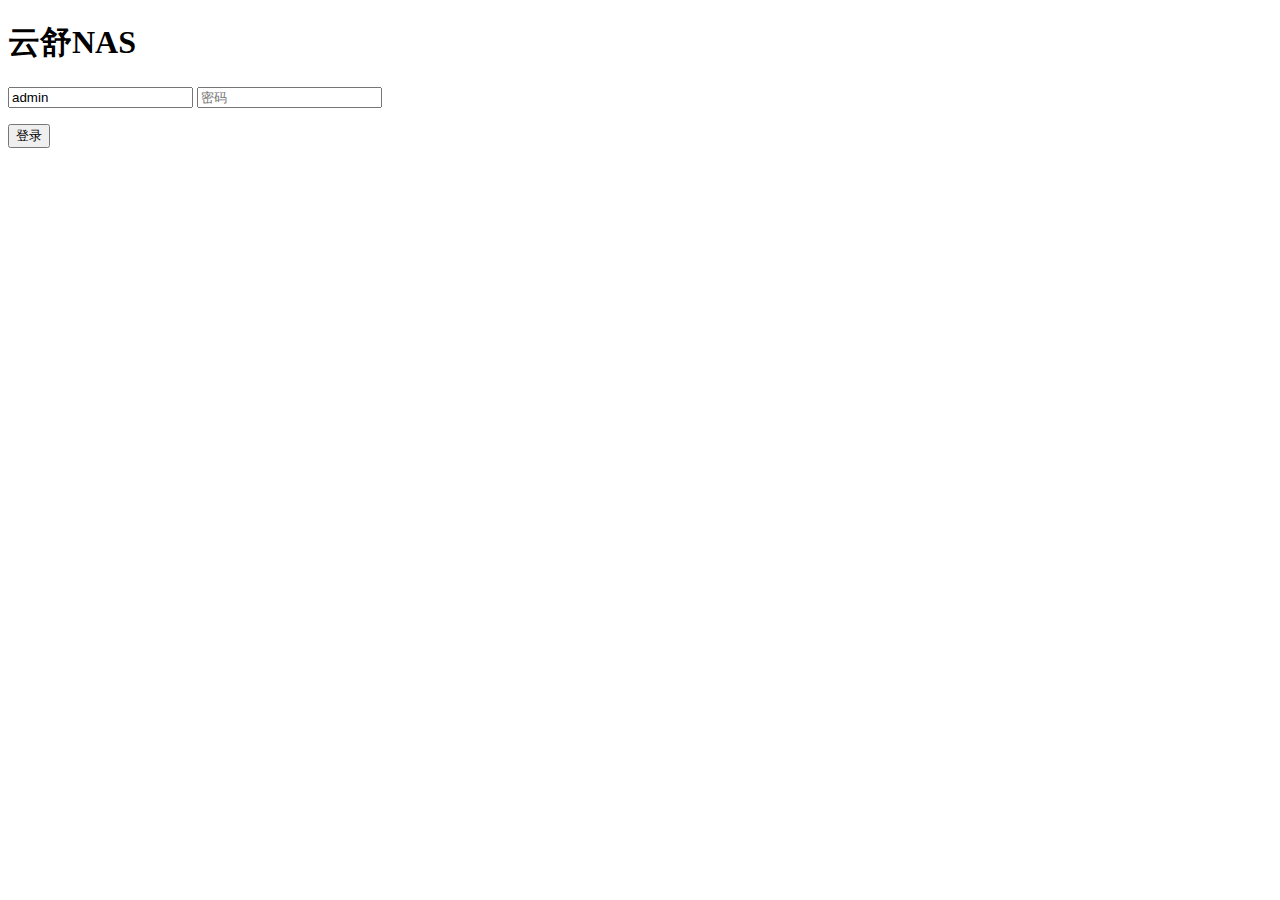
<file: src/main/resources/templates/index.html>
<!DOCTYPE html >
<html lang="en" xmlns:th="http://www.thymeleaf.org">
<head>
    <meta charset="UTF-8">
    <title>Login</title>
    <link rel="stylesheet" type="text/css"  th:href="@{/mdui/css/login.css}"/>
</head>
<body>
<div id="login">
    <!--<h1>NAS Login</h1>-->
    <h1>云舒NAS</h1>
    <form  th:action="@{/user/login}" method="POST" >
        <input type="text" required="required" placeholder="用户名" value="admin"  name="username"></input>
        <input type="password" required="required" placeholder="密码" name="password"></input>
        <p style="color: red" th:text="${msg}" th:if="${not #strings.isEmpty(msg)}"></p>
        <button class="but" type="submit">登录</button>
    </form>
</div>
</body>
</html>
</file>
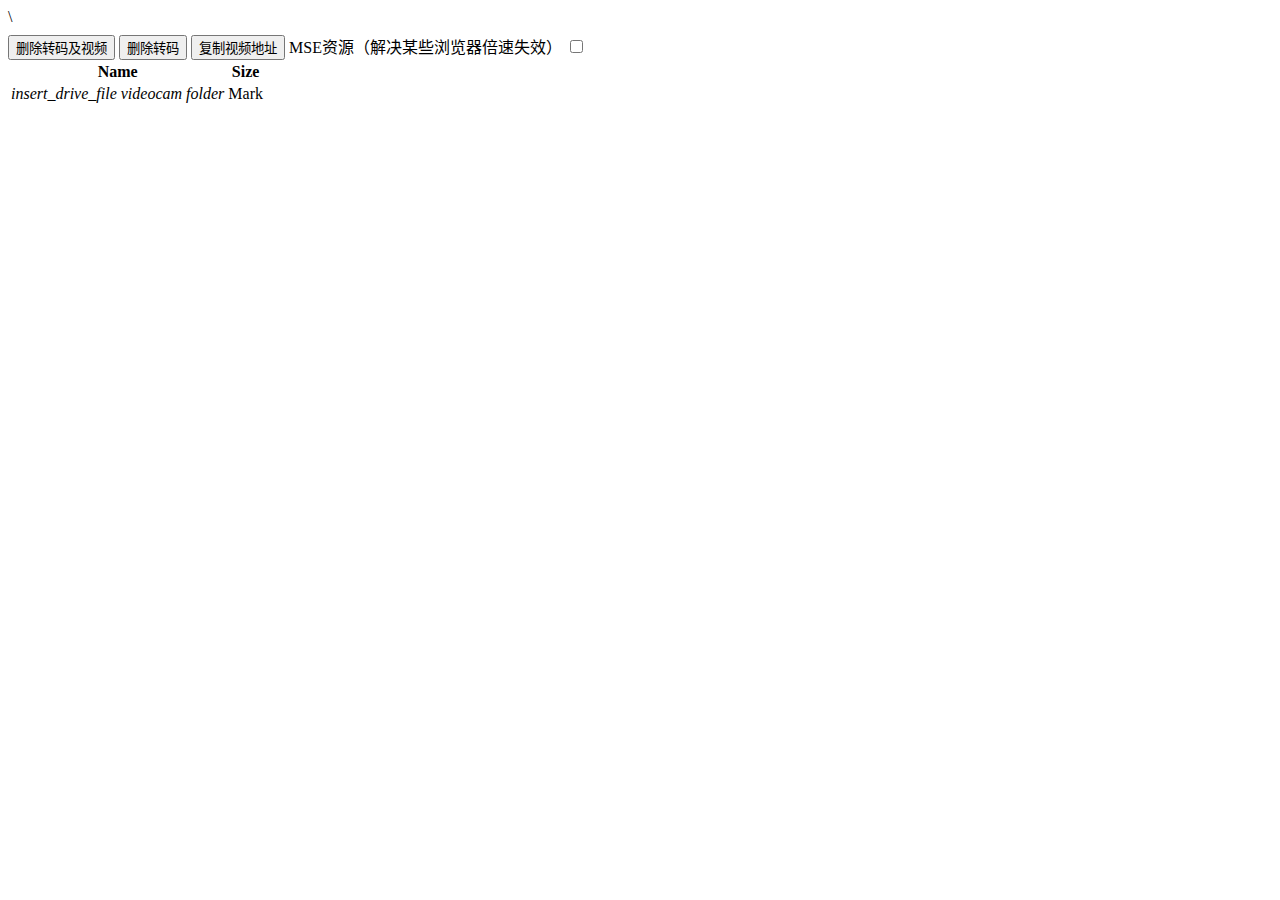
<file: src/main/resources/templates/video.html>
<!DOCTYPE html>
<html lang="zh-CN" xmlns:th="http://www.thymeleaf.org">
<head>
    <meta charset="utf-8">
    <meta name="viewport" content="width=device-width,initial-scale=1.0">
    <link rel="stylesheet" th:href="@{/mdui/css/mdui.min.css}">
    <link rel="stylesheet" th:href="@{/video/video-js.min.css}">
    <script th:src="@{/video/video.min.js}"></script>
    <script th:src="@{/video/zh-CN.js}"></script>
    <script th:src="@{/video/videojs.hotkeys.min.js}"></script>
    <title style="color: red" th:text="${file+' 云舒NAS'}"></title>
    <!-- HTML5 shim and Respond.js for IE8 support of HTML5 elements and media queries -->
    <!-- WARNING: Respond.js doesn't work if you view the page via file:// -->
    <!--[if lt IE 9]>
    <script src="https://cdn.bootcss.com/html5shiv/3.7.3/html5shiv.min.js"></script>
    <script src="https://cdn.bootcss.com/respond.js/1.4.2/respond.min.js"></script>
    <![endif]-->
</head>
<body class="mdui-drawer-body-left mdui-appbar-with-toolbar mdui-theme-primary-indigo mdui-theme-accent-pink">
<header th:replace="common :: header"></header>
<nav th:replace="common :: nav"></nav>
<section class="mdui-container">
    <div th:unless="${#lists.isEmpty(links)}" class="mdui-card" style="margin-bottom: 8px;">
        <div  class="mdui-card-content links">
            <span th:each="link:${links}"><a th:href="${'/home?location='+link.link}"
                                             th:text="${link.name}"></a><span>&#92;</span></span>
        </div>
    </div>
    <video-js id="video-id" class="video-js vjs-default-skin vjs-big-play-centered vjs-fluid" controls preload="auto">
        <source th:src="${'/hls/'+name+'.m3u8'}" type="application/x-mpegURL">
    </video-js>
    <button class="mdui-btn mdui-btn-raised mdui-ripple mdui-color-theme-accent mdui-btn-dense mdui-m-t-1 mdui-m-b-1"
            onclick="del()">删除转码及视频
    </button>
    <button class="mdui-btn mdui-btn-raised mdui-ripple mdui-color-theme-accent mdui-btn-dense mdui-m-t-1 mdui-m-b-1"
            onclick="delTranscoding()">删除转码
    </button>
    <button class="mdui-btn mdui-btn-raised mdui-ripple mdui-color-theme-accent mdui-btn-dense mdui-m-t-1 mdui-m-b-1"
            onclick="copyVideoPath()">复制视频地址
    </button>
    <label class="mdui-switch">MSE资源（解决某些浏览器倍速失效）
        <input type="checkbox" id="mse_checkbox"/>
        <i class="mdui-switch-icon"></i>
    </label>
    <div class="mdui-table-fluid">
        <table class="mdui-table mdui-table-hoverable">
            <thead>
            <tr>
                <th>Name</th>
                <th>Size</th>
            </tr>
            </thead>
            <tbody>
            <tr th:each="file: ${files}" onclick="go(this)" th:data-dir="${!file.file}"
                th:data-canplay="${file.canPlay}"
                th:data-location="${file.location}">
                <td><i th:if="${file.isFile()&&!file.canPlay}" class="mdui-icon material-icons">insert_drive_file</i>
                    <i th:if="${file.isFile()&&file.canPlay}" class="mdui-icon material-icons">videocam</i>
                    <i th:if="${!file.isFile() }" class="mdui-icon material-icons">folder</i>
                    <span th:if="${file.name==''}" th:text="${file.location}"></span>
                    <span th:if="${file.name!=''}" th:text="${file.name}"></span>
                </td>
                <td th:text="${file.size}">Mark</td>
            </tr>
            </tbody>
        </table>
    </div>
</section>
<script th:src="@{/mdui/js/mdui.min.js}"></script>
<script th:inline="javascript">
    'use strict';
    window.HELP_IMPROVE_VIDEOJS = false;
    const IS_MSE_RESOURCE = "IS_MSE_RESOURCE";
    const $$ = mdui.JQ;
    const links = [[${links}]];
    const name = [[${name}]];
    const path = links[links.length - 1].link;

    $$(function () {
        if (!localStorage.getItem(IS_MSE_RESOURCE)) {
            localStorage.setItem(IS_MSE_RESOURCE, "true");
        }
        const checkBox = document.getElementById("mse_checkbox");
        localStorage.getItem(IS_MSE_RESOURCE) === "true" ? checkBox.checked = true : checkBox.checked = false;
        checkBox.addEventListener("change", function (e) {
            if (e.target.checked) {
                localStorage.setItem(IS_MSE_RESOURCE, "true");
            } else {
                localStorage.setItem(IS_MSE_RESOURCE, "false");
            }
            window.location.reload();
        });
        setTimeout(function () {
            window.scrollTo(0, 0);
        }, 1000);

        // overrideNative=true为MSE
        videojs('video-id', {
            playbackRates: [0.5, 1, 1.5, 2, 2.5, 3],
            html5: {hls: {overrideNative: localStorage.getItem(IS_MSE_RESOURCE) === "true"}}
        })
            .ready(function () {
                this.hotkeys({
                    volumeStep: 0.1,
                    seekStep: 5,
                    enableModifiersForNumbers: false
                });
            });

        //player.playbackRate(speed);
    });

    function del() {
        const r = window.confirm("确认删除？");
        if (r === true) {
            $$.ajax({
                method: 'POST',
                url: './del' + document.location.search,
                success: function (data) {
                    window.location.href = '/home?location=' + path;
                },
                error: function (xhr, textStatus) {
                    // xhr 为 XMLHttpRequest 对象
                    // textStatus 为包含错误代码的字符串
                    window.alert(textStatus)
                }
            });
        }
    }

    function delTranscoding() {
        const r = window.confirm("确认删除转码？");
        if (r === true) {
            $$.ajax({
                method: 'POST',
                url: './delTranscoding' + document.location.search,
                success: function (data) {
                    window.location.href = '/home?location=' + path;
                },
                error: function (xhr, textStatus) {
                    // xhr 为 XMLHttpRequest 对象
                    // textStatus 为包含错误代码的字符串
                    window.alert(textStatus)
                }
            });
        }
    }

    function go(location) {
        if (location.dataset.dir === 'true') {
            window.location.href = "/home?location=" + encodeURIComponent(location.dataset.location)
        } else if (location.dataset.canplay === 'true') {
            window.location.href = "/video?location=" + encodeURIComponent(location.dataset.location)
        }
    }

    function copyVideoPath() {
        const input = document.createElement('input');
        document.body.appendChild(input);
        input.setAttribute('value', document.location.origin + "/hls/" + name + ".m3u8");
        input.select();
        if (document.execCommand('copy')) {
            document.execCommand('copy');
            window.alert("已复制")
        } else {
            window.alert("无法复制");
        }
        document.body.removeChild(input);
    }
</script>
</body>
</html>
</file>
